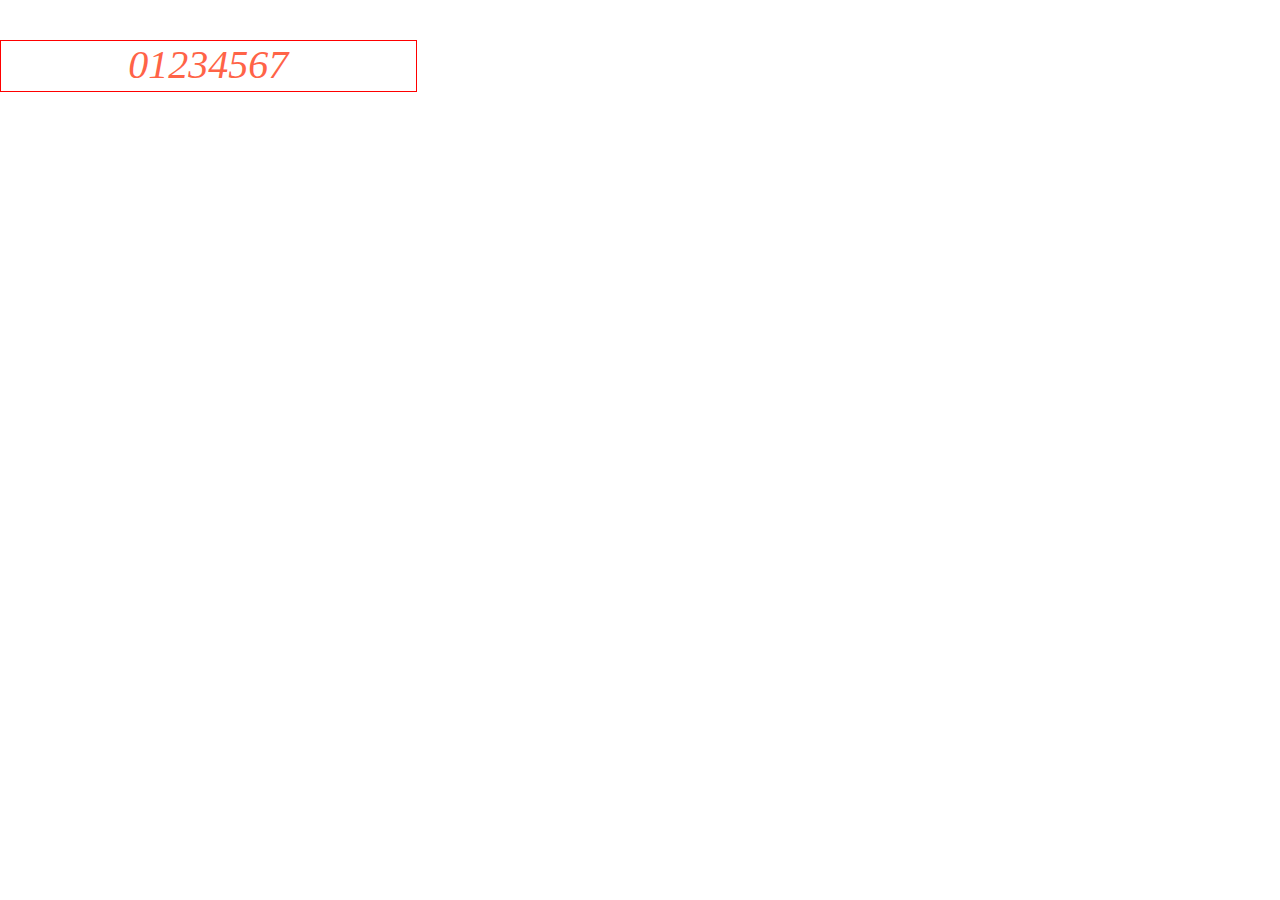
<file: playground.html>
<html>
<head>
	<title>Nitisha's First Project</title>
	<link rel="stylesheet" type="text/css" href="index.css">
	<script src="https://ajax.googleapis.com/ajax/libs/jquery/3.3.1/jquery.min.js"></script>
	<script type="text/javascript">
	</script>

</head>
<body>
	<!-- <div class="icon">
		<img class="icon-img" src="https://res.cloudinary.com/dwo3ekdje/image/upload/v1545515326/44.jpg">
	</div> -->

	<p class = "smallBox"></p>
	<script>
		$(document).ready(function(){
		var myElement = $(".smallBox");
		for(var i = 0 ; i < 8 ; i++){
			myElement.append(i);
		}
	});
	</script>

</body>
</html>
</file>
<file: index.css>
.icon{
	background-color: #8B008B;
	height: 500px;
	width: 100%;
  overflow: hidden;
}

.HeaderStyle{
  color: white;
  font-size: 75px;
  position: absolute;
  top : 35%;
  left : 25%
}


.icon-img{
  align-items: center;
	width: 100%;
  height: auto;
  z-index: -1;
  /* overflow: hidden; */
}

.smallBox{
font-style: italic;
font-size: 2.5em;
text-align: center;
word-spacing: 0.3em;
color: tomato;
height: 50px;
border: 1px solid red ;
width: 32.4%;
background-color:white;
display: inline-block;
}

#m01{
  display: inline;
}
body{
  margin: 0px;
}
</file>
